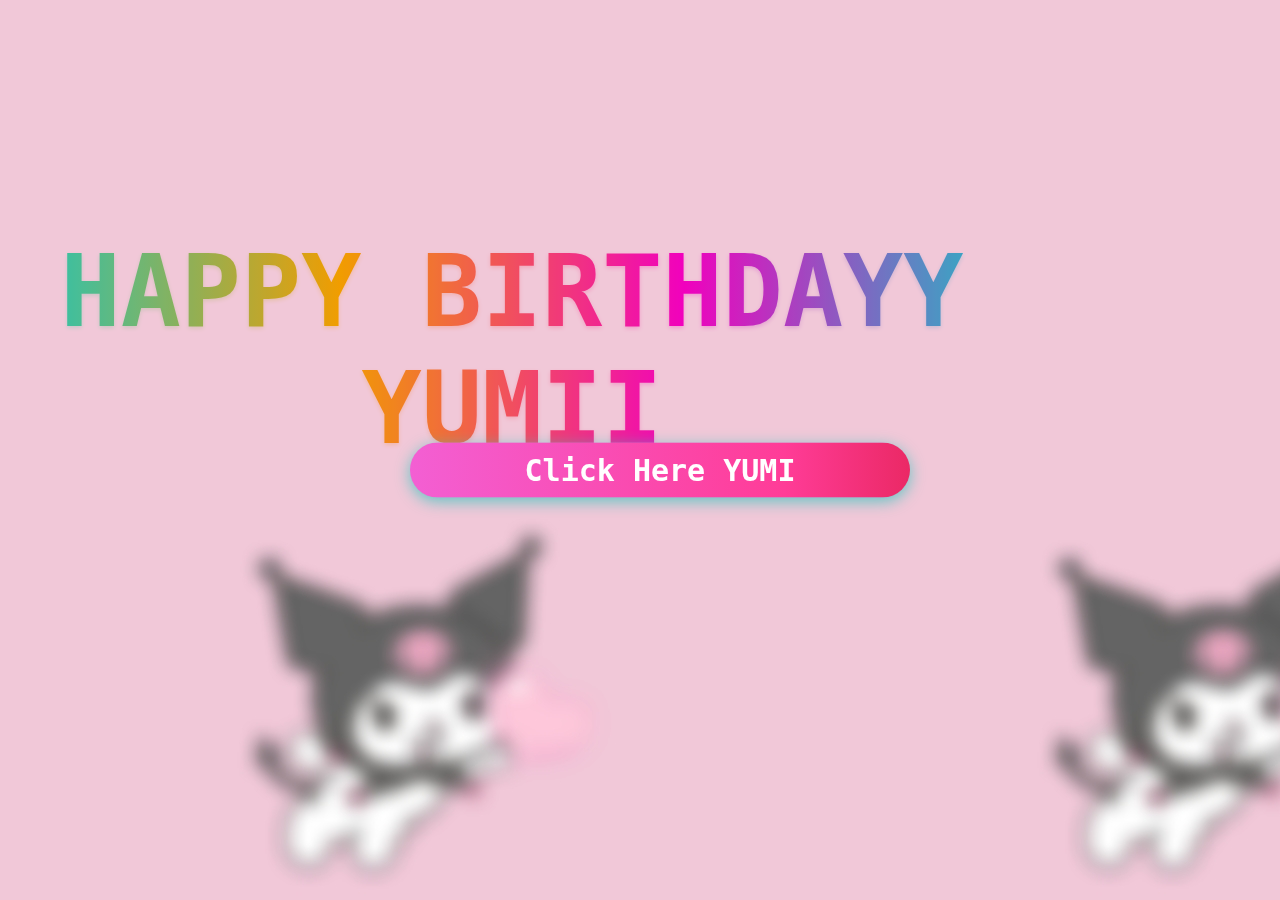
<file: index.html>
<!DOCTYPE html>

<html>
    <head>
        <title>YUMI's Birthdayyyy</title>
        <link rel="shortcut icon" type="x-icon" href="/kuromi.png">
        <link rel="stylesheet" href="bg.css">
        <link rel="stylesheet" href="button.css">
        <link rel="stylesheet" href="/button1.css">
    </head>
    <body style="background-image: url(/kuromipink.jpg);" class="container">
        <span class="rainbow-text"><h1>HAPPY BIRTHDAYY YUMII</h1></span>
    <a href="/Our_Wishes.html">
        <div class="button">
            <button class="btn-hover color-1">Click Here YUMI</button>
    </a>     
</div>
    </body>

</html>
</file>
<file: bg.css>
.rainbow-text{
  font-family: monospace;
	position: relative;
  top: -100px;
  font-size: 50px;
	color: #000;
	background: #fff;
	mix-blend-mode: multiply;
  overflow: hidden;
  text-align: center;
  text-shadow: 0 2px 4px rgba(0, 0, 0, 0.247);
  padding: 2px 4px 6px;
  margin: -2px -4px -6px;
}
.rainbow-text::before{
	content: "";
	position: absolute;
	top:0;right:0;bottom:0;left:-100%;
	background: white repeating-linear-gradient(90deg, #14ffe9 0%, #ffc800 16.66666%, #ff00e0 33.33333%, #14ffe9 50.0%);
	mix-blend-mode: screen;
	pointer-events: none;
  animation: move 1s linear infinite;
}

@keyframes move{
  0%{transform: translateX(0);}
  100%{transform: translateX(50%);}
}

@supports not (mix-blend-mode: multiply) {
	.rainbow-text{
	-webkit-text-fill-color: transparent;
	background-clip: text !important;
	background: white repeating-linear-gradient(90deg, #14ffe9, #ffc800, #ff00e0, #14ffe9);
    text-shadow: none;
	}
	.rainbow-text::before{ content: none; }
}


.container{
  display: flex;
  justify-content: center;
  align-items: center;
  height: 100vh;
}
body{
  font-size: 6em;
  font-family: 'Pacifico', sans-serif;
  margin: 0;
  overflow: hidden;
}
</file>
<file: button.css>
body{
    padding: 0;
    margin: 0;
    background-color: black;
}
button {
    background-color: violet;
    font-family: monospace;
    border: none;
    position: absolute;
    transform: translate(-50%, -50%);
    top: 50%;
    left: 50%;
    padding: 9px 12px;
    font-size: 30px;
    font-weight: bold;
    border-radius: 6px;
    box-shadow: inset 0 0 0 0 #ffffff;
    transition: ease-out 0.3s;
}
</file>
<file: button1.css>
* {
    -webkit-box-sizing: border-box;
    -moz-box-sizing: border-box;
    box-sizing: border-box;
}

.button {
    margin: 10%;
}

.btn-hover {
    width: 500px;
    font-size: 30px;
    font-weight: 600;
    color: #fff;
    cursor: pointer;
    margin: 20px;
    height: 55px;
    text-align:center;
    border: none;
    background-size: 300% 100%;

    border-radius: 50px;
    moz-transition: all .3s ease-in-out;
    -o-transition: all .3s ease-in-out;
    -webkit-transition: all .3s ease-in-out;
    transition: all .3s ease-in-out;
}

.btn-hover:hover {
    background-position: 100% 0;
    moz-transition: all .3s ease-in-out;
    -o-transition: all .3s ease-in-out;
    -webkit-transition: all .3s ease-in-out;
    transition: all .3s ease-in-out;
}

.btn-hover:focus {
    outline: none;
}

.btn-hover.color-1 {
    background-image: linear-gradient(to right, #f35fd3, #ff3c97, #c20202, #cc2828, rgb(36, 36, 36));
    box-shadow: 0 4px 15px 0 rgba(49, 196, 190, 0.75);
}
</file>
